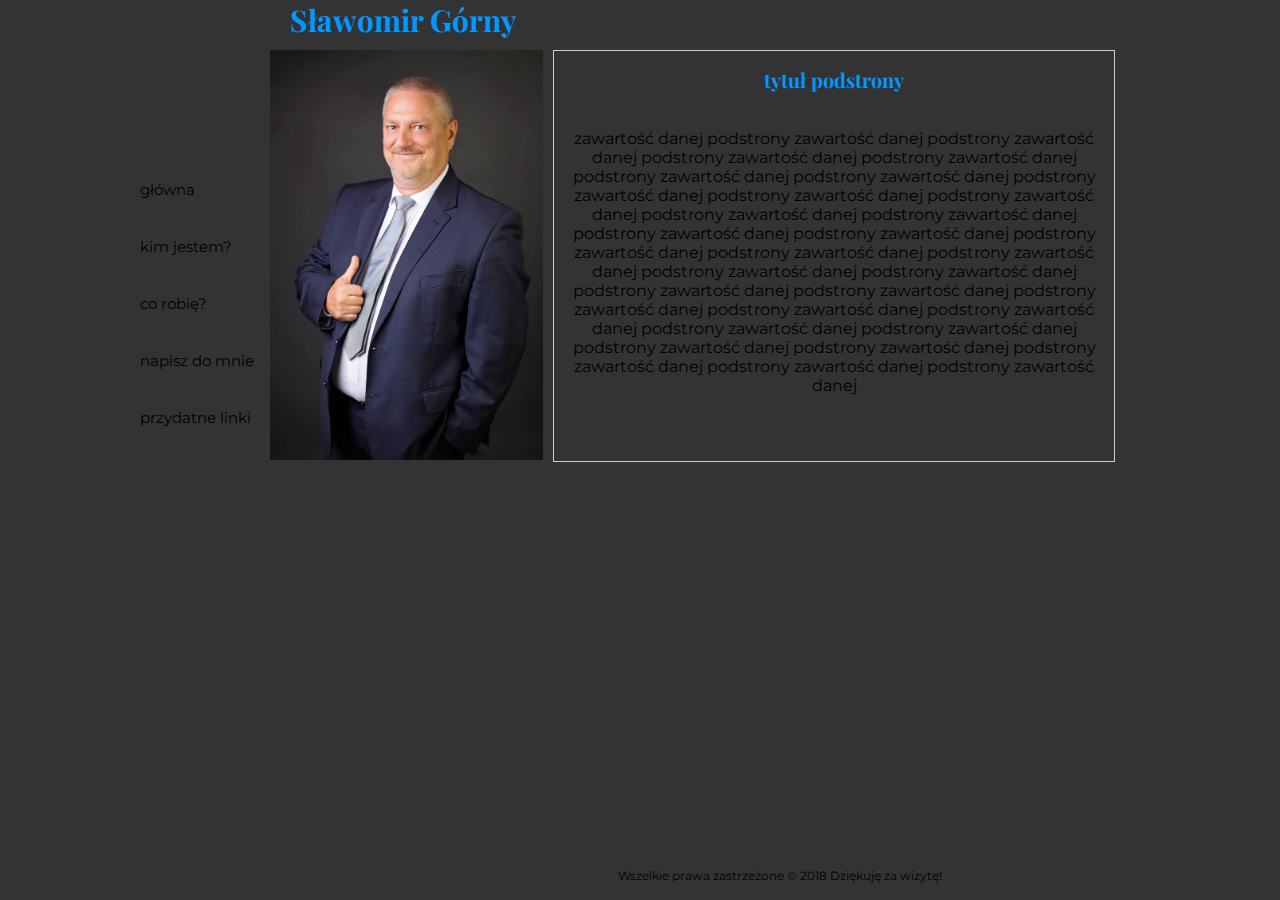
<file: index.html>
<!DOCTYPE html PUBLIC "-//W3C//DTD XHTML 1.0 Transitional//EN" "http://www.w3.org/TR/xhtml1/DTD/xhtml1-transitional.dtd">
<html xmlns="http://www.w3.org/1999/xhtml">
<head>
	<meta charset="utf-8">
	<title>Sławomir Górny</title>
	<meta name="description" content="Kim jest Sławomir Górny?">
	<meta name="keywords" content="sławomir, górny, grodzisk, wielkopolski, starosta, wicestarosta, członek zarządu, działacz społeczny, osoba publiczna,sławek">
	<meta name="author" content="Karolina Skorupska">
	
	<meta http-equiv="X-Ua-Compatible" content="IE=edge">
    <link href="https://fonts.googleapis.com/css?family=Merriweather:400,700i|Open+Sans|Playfair+Display&amp;subset=latin-ext" rel="stylesheet">
    <link href="https://fonts.googleapis.com/css?family=Montserrat" rel="stylesheet">
	
	<link rel="stylesheet" href="stylesheet.css">

<title>slawomir gorny</title>


</head>

<body>

<div id="container">

	<div class="left">
    
    	<div class="empty">
        
        
            
        </div>
        
        <div class="nav">
       
        
                <ul>
                    <li><a href="#">Główna</a></li>
                    <br/><br/>
                    <li><a href="#">Kim jestem?</a></li>
                    <br/><br/>
                    <li><a href="#">Co robię?</a></li>
                    <br/><br/>
                    <li><a href="#">Napisz do mnie</a></li>
                    <br/><br/>
                    <li><a href="#">Przydatne linki</a></li>
                </ul>
               
            
        </div>
        
     
    </div>
    
    <div class="right">
    	
        <div class="logo">
    		
            <h1> Sławomir Górny </h1>
    
        </div>
        
        	<div class="photo"> <img src="img/slawek.jpg" style="width:273px;" /> </div>
            
            <div class="change">
            
            	<header>
                
                	<h2> tytuł podstrony </h2>
               
                </header>
                
                <br/><br/>
                
                <div class="content">
                
                	<p> zawartość danej podstrony zawartość danej podstrony zawartość danej podstrony zawartość danej podstrony zawartość danej podstrony zawartość danej podstrony zawartość danej podstrony zawartość danej podstrony zawartość danej podstrony zawartość danej podstrony zawartość danej podstrony zawartość danej podstrony zawartość danej podstrony zawartość danej podstrony zawartość danej podstrony zawartość danej podstrony zawartość danej podstrony zawartość danej podstrony zawartość danej podstrony zawartość danej podstrony zawartość danej podstrony zawartość danej podstrony zawartość danej podstrony zawartość danej podstrony zawartość danej podstrony zawartość danej podstrony zawartość danej podstrony zawartość danej podstrony zawartość danej podstrony zawartość danej podstrony zawartość danej  <p>
                    
                </div>
            
            </div>
            
            <div style="clear: both;"></div>
       
        
  
    </div>
    <div style="clear: both;"></div>
    
    
    <footer>

	<div class="info">
			Wszelkie prawa zastrzeżone &copy; 2018 Dziękuję za wizytę!
		</div>
	
	</footer>
    
</div>


</body>
</html>
</file>
<file: stylesheet.css>
@charset "utf-8";
/* CSS Document */
* {margin:0; padding:0; }*

/* czcionki
font-family: 'Open Sans', sans-serif;
font-family: 'Merriweather', serif;
font-family: 'Playfair Display', serif;
font-family: 'Montserrat', sans-serif;
*/



body {
background-color: #333;
font-family: 'Raleway', sans-serif;	
}


#container
{
	width: 1000px;
	height:450px;
	margin-left: auto;
	margin-right: auto;
}


.left
{
	width: 120px;
	height:450px;
	float:left;
}

.right
{
	width:880px;
	height:450px;
	float:left;
}

.logo
{
	width:880px;
	height:40px;
}

h1
{
	font-family: 'Playfair Display', serif;
	font-size:30px;
	padding-bottom:0;
	text-align:left;
	margin-left:30px;
	color:#09F;
}
	


.photo
{
	float:left;
	background-color:#333;
	width:273px;
	height:410px;
	margin:10px 5px 10px 10px;
}

.change
{
	float:left;
	width:560px;
	height:410px;
	margin:10px 10px 10px 5px;
	border:1px solid #CCC;
	text-align:center;
}

h2
{
	font-family: 'Playfair Display', serif;
	font-size:20px;
	color:#09F;
	margin-top:15px;
}

p
{
	font-family: 'Montserrat', sans-serif;
	font-size:16px;
}


.info
{
	width: 100%;
	height: 32px;
	font-size: 12px;
	color: #000;
	text-align: center;
	bottom:0;
	position:absolute;
	font-family: 'Montserrat', sans-serif;
}

.empty
{
	width:120px;
	height:40px;
}



.nav
{
	width:120px;
	height:330px;
}

.nav ul
{
	position:absolute;
	top:20%;
	font-family: 'Montserrat', sans-serif;
	text-transform:lowercase;
	font-size:15px;
	list-style-type:none;
	text-align:left;
}

a
{color:#000;
text-decoration:none;
}

a:hover
{
	text-decoration:underline;
}
</file>
